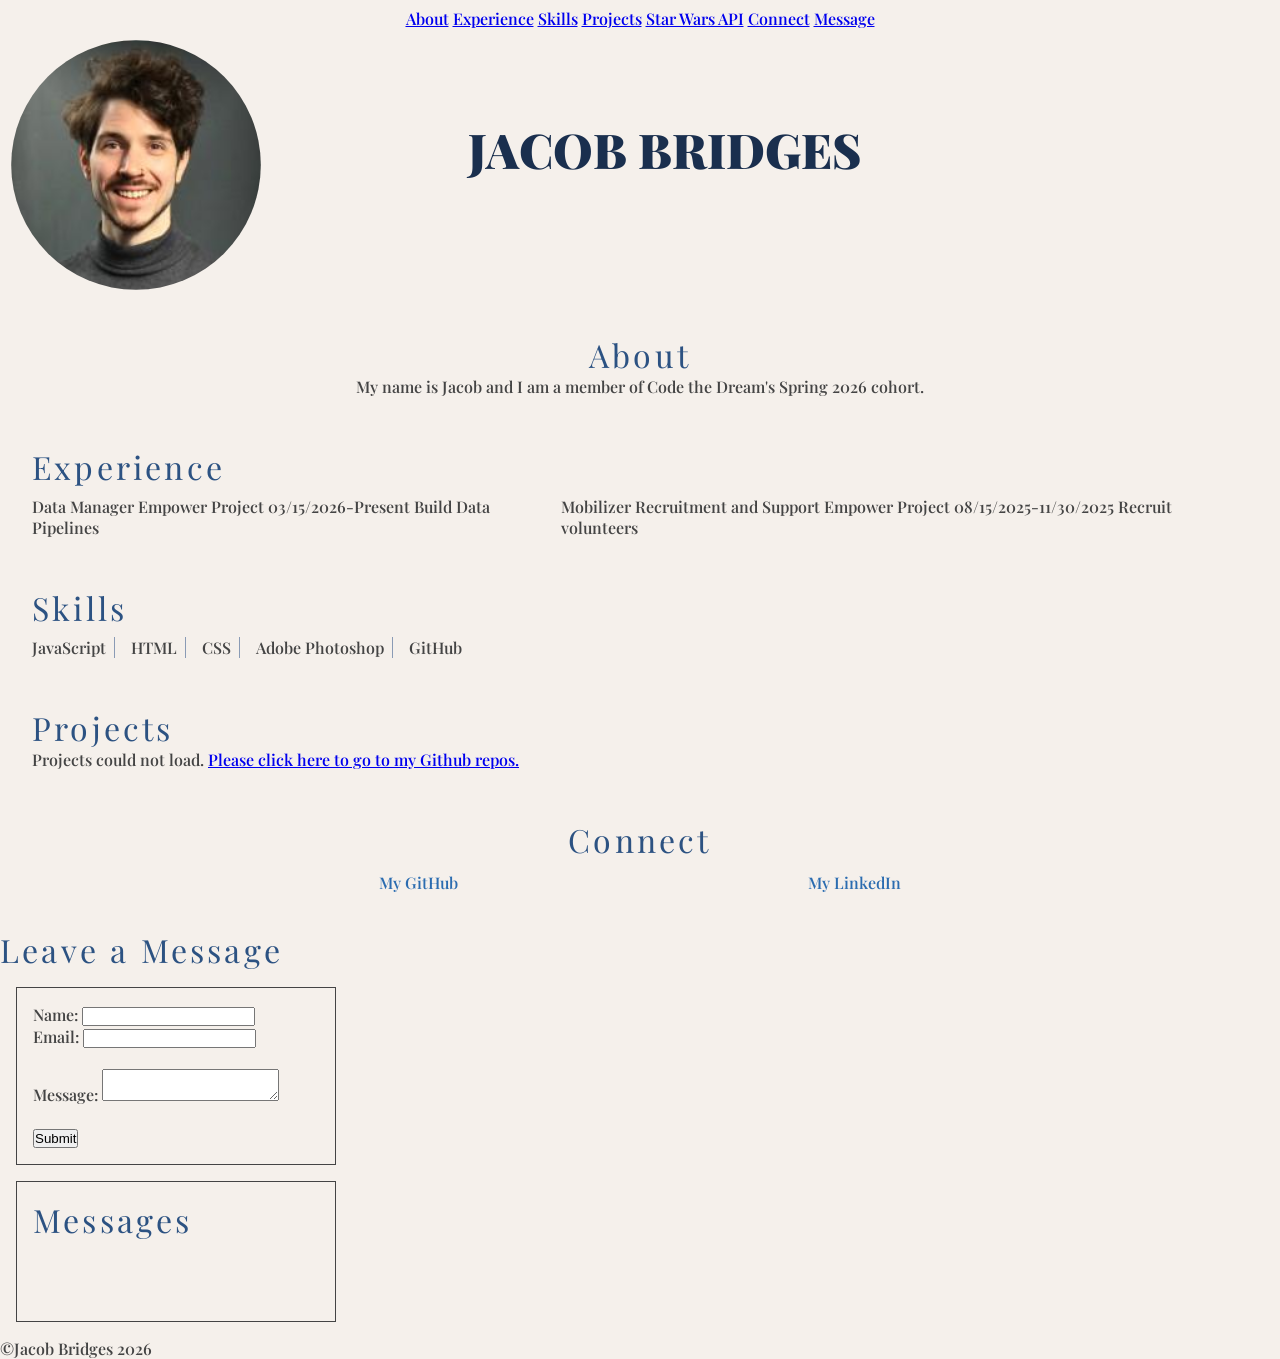
<file: index.html>
<!DOCTYPE html>
<html lang="en">

<head>
    <title>Jacob Bridges' Portfolio</title>
    <meta charset="UTF-8">
    <meta name="viewport" content="width=device-width, initial-scale=1.0">
    <link rel="preconnect" href="https://fonts.googleapis.com">
    <link rel="preconnect" href="https://fonts.gstatic.com" crossorigin>
    <link href="https://fonts.googleapis.com/css2?family=Playfair+Display:ital,wght@0,400..900;1,400..900&display=swap"
        rel="stylesheet">

    <link rel="stylesheet" href="css/index.css">

</head>

<body>
    <header>
        <nav>
            <a href='#about'>About</a>
            <a href='#experience'>Experience</a>
            <a href='#skills'>Skills</a>
            <a href='#projects'>Projects</a>
            <a href='Star_Wars/index.html'>Star Wars API</a>
            <a href='#connect'>Connect</a>
            <a href='#leave_message'>Message</a>
        </nav>
    </header>
    <div id="student">
        <img id="profile" src="img/profile.jpg" alt="head shot of student in gray turtle neck behined a gray background"
            width=200 height=200>
        <h1 id="name">Jacob Bridges</h1>
    </div>
    <section id='about'>
        <h2>About</h2>
        <p>My name is Jacob and I am a member of Code the Dream's Spring 2026 cohort.</p>
    </section>

    <section id='experience'>
        <h2>Experience</h2>
        <ul>
            <li id="job-current">
                Data Manager
                Empower Project
                03/15/2026-Present
                Build Data Pipelines
            </li>

            <li id="job-recent">
                Mobilizer Recruitment and Support
                Empower Project
                08/15/2025-11/30/2025
                Recruit volunteers
            </li>

        </ul>
    </section>
    <!--Add to your Skills Section-->
    <section id='skills'>
        <h2>Skills</h2>
        <ul></ul>

    </section>
    <section id='projects'>
        <h2>Projects</h2>
        <ul>

        </ul>
    </section>


    <section id='connect'>
        <h2>Connect</h2>
        <ul>
            <li>
                <a href='https://github.com/jlbridges/jacob-bridges-ctd-intro'>My GitHub</a>
            </li>
            <li><a href="https://www.linkedin.com/in/jacoblbridges">My LinkedIn</a></li>
        </ul>
    </section>
    <section id='leave_message'>
        <h2>Leave a Message</h2>
        <form name="leave_message">
            <label>
                Name: <input type="text" name="usersName" required>
            </label>

            <label>
                Email: <input type="email" name="usersEmail" required>
            </label>
            <br>
            <label>
                Message: <textarea name="usersMessage" required></textarea>
            </label>
            <br>
            <button type="submit">Submit</button>
        </form>
    </section>
    <section id="messages">
        <h2>Messages</h2>
        <ul></ul>
    </section>
    <script src="js/index.js"></script>
</body>

</html>
</file>
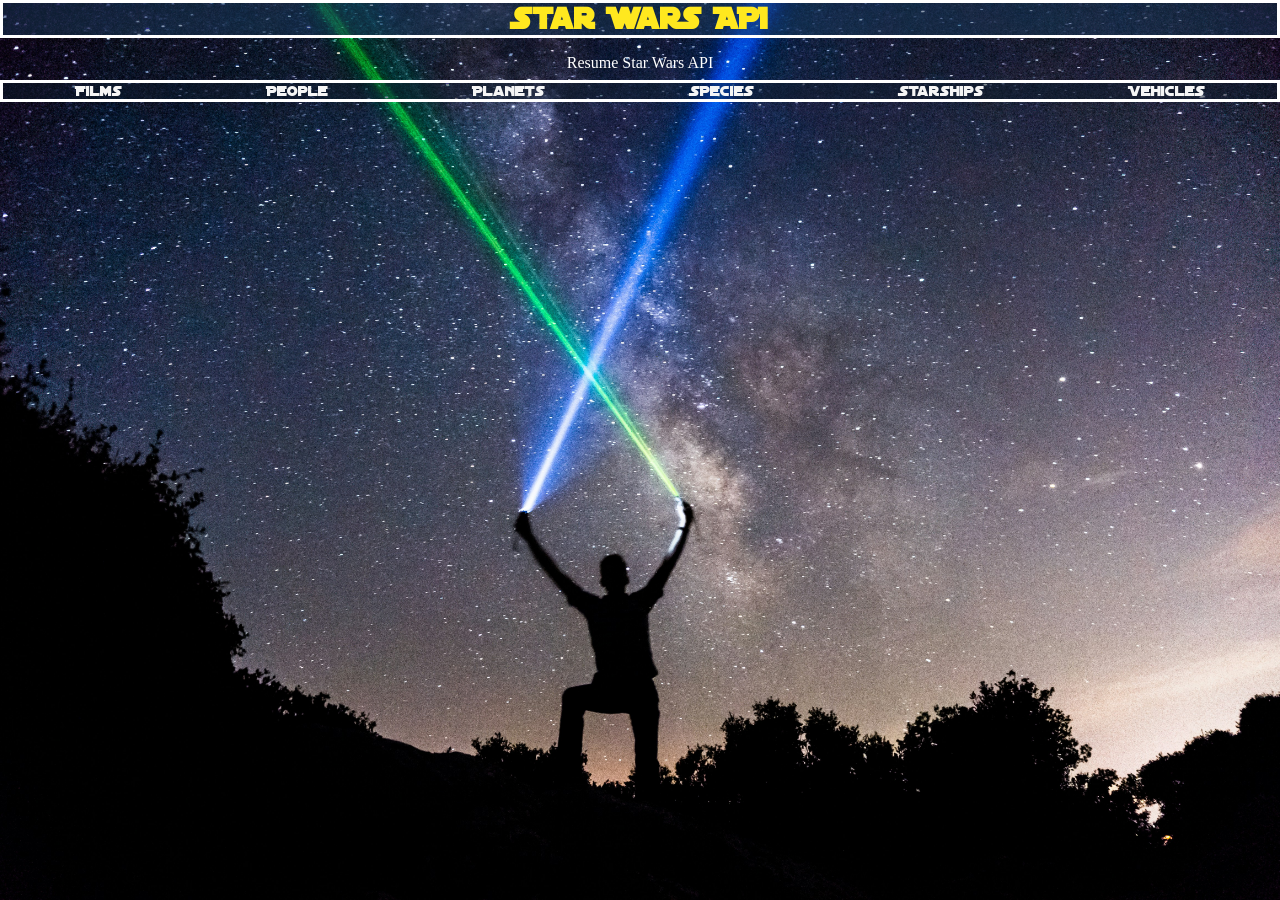
<file: Star_Wars/index.html>
<!DOCTYPE html>

<html lang="en">

<head>
    <title>Star Wars API</title>
    <meta charset="UTF-8">
    <meta name="viewport" content="width=device-width, initial-scale=1.0">
    <link rel="preconnect" href="https://fonts.googleapis.com">
    <link rel="preconnect" href="https://fonts.gstatic.com" crossorigin>
    <link href="https://fonts.googleapis.com/css2?family=Playfair+Display:ital,wght@0,400..900;1,400..900&display=swap"
        rel="stylesheet">

    <script src="js/sw_js.js" type="text/javascript" defer></script>
    <link rel="stylesheet" href="css/style.css">

</head>

<body>
    <h1 id='banner'>Star Wars API</h1>
    <header id='nav'>
        <nav id='menu'>
            <a id='resume' href='../index.html'>Resume</a>
            <a id='home' href='index.html'>Star Wars API</a>
        </nav>
    </header>

    <section id="requests_bar">
        <ul class='tabs'>
            <li data-category="#films" class='tab'>Films</li>
            <li data-category="#people" class='tab'>People</li>
            <li data-category="#planets" class='tab'>Planets</li>
            <li data-category="#species" class='tab'>Species</li>
            <li data-category="#starships" class='tab'>Starships</li>
            <li data-category="#vehicles" class='tab'>Vehicles</li>
        </ul>


    </section>

    <div data-tab-content>
        <table id="table-results">
            <tr id="columns">

            </tr>
            <tr id="rows">

            </tr>

        </table>
    </div>

</body>


</html>
</file>
<file: css/index.css>
/* Reset margin, padding, and box sizing */
* {
    margin: 0;
    padding: 0;
    box-sizing: border-box;
}

/* background, text color, and font styles */
body {
    background-color: #f5f0eb;
    color: #444444;
    font-family: "Playfair Display", serif;
    font-optical-sizing: auto;
    font-weight: 550;
    font-style: normal;
}


h1 {
    font-size: 3rem;
    font-weight: 900;
    color: #1a2f4e;
}

h2 {
    font-size: 2rem;
    font-weight: 100;
    color: #2c5282;
    letter-spacing: 0.1em;
}


img {
    display: block;
    min-width: 100px;
}

/* Nav and profile styling  */

/* Sticky navigation bar */
header {
    position: sticky;
}

nav {
    top: 0;
    background-color: #f5f0eb;
    margin-top: .5rem;
    text-align: center;
}


#student {
    display: flex;
    text-align: center;
}


#profile {
    border-radius: 50%;
    width: 20%;
    height: auto;
    margin: 0.5em;
    padding: 0.2em;
}


#name {
    text-align: center;
    width: 50%;
    text-transform: uppercase;
    margin: 0.5em;
    margin-left: 1.5em;
    padding: 0.5em;
    line-height: 3em;
}

/* About */

#about {
    margin: 1em;
    padding: 1em;
    text-align: center;
}

/* Experience Section*/

#experience {
    margin: 1em;
    padding: 1em;
    gap: 1rem;
}


#experience ul {
    align-items: flex-end;
    display: flex;
    margin-top: 0.5rem;
}

#experience li {
    list-style-type: none;
    justify-content: space-evenly;
    margin-right: 1rem;
}

/*Skills section  */

#skills {
    margin: 1em;
    padding: 1em;
    gap: 1rem;
}


#skills ul {
    align-items: flex-end;
    display: flex;
    margin-top: 0.5rem;
}

/* Skills list items with dividers */
#skills li {
    list-style-type: none;
    justify-content: space-evenly;
    padding-right: 0.5em;
    margin-right: 0.5em;
    margin-right: 1rem;
    border-right: 1px solid #8a9bb5;
}

/* Remove border from last skill item */
#skills li:last-child {
    border-right: none;
}

/* Projects */

#projects {
    margin: 1em;
    padding: 1em;
    gap: 1rem;
}

#projects ul {
    list-style: none;
    padding: 0;
}

/* Project list items with dividers */
#projects li {
    display: inline;
    padding-right: 0.5em;
    margin-right: 0.5em;
    border-right: 1px solid #8a9bb5;
}

/* Remove border from last project item */
#projects li:last-child {
    border-right: none;
}

/* connect */

#connect {
    margin: 1em;
    padding: 1em;
    text-align: center;
}

/* Flexbox layout */
#connect ul {
    margin-top: 0.5em;
    align-items: flex-end;
    display: flex;
    justify-content: space-evenly;
}

#connect li {
    list-style: none;
    padding: 0.2rem;
}

#connect li a {
    color: #2b6cb0;
    text-decoration: none;
}

/* message form */

label {
    display: block;
}

form {
    margin: 1em;
    padding: 1em;
    border: 1px solid #444444;
    list-style-type: none;
    width: 25%;
}

/* comment section */

#messages {
    margin: 1em;
    padding: 1em;
    border: 1px solid #444444;
    width: 25%;
}

#messages ul {
    margin: 1em;
    padding: 1em;
    list-style-type: none;
    width: 100%;
}

/* Remove button  */
#messages ul button {
    margin: 1em;
    padding: 0.5em;
    border: solid red;
    display: block
}

/* message list items */
#messages ul li {
    margin: 1em;
    padding: 1em;
    border: 1px solid #444444;
    width: 50%;
}

/* media query */

@media (max-width: 767px) {

    #messages,
    form {
        width: 90%;
    }
}
</file>
<file: Star_Wars/css/style.css>
* {
    margin: 0;
    padding: 0;
    box-sizing: border-box;

}

@font-face {
    font-family: 'StarJedi';
    src: url('../fonts/DISTGRG_.ttf') format('truetype');
}

body {
    background-image: url('../img/background.jpg');
    background-size: cover;
    background-position: center;
    background-attachment: fixed;
    color: white;
}

#banner {
    font-family: 'StarJedi', sans-serif;
    text-align: center;
    border: solid white;
    color: #FFE81F;
    background-color: rgb(26 58 92/50%);

    margin-bottom: 0.5em;
}

#nav {
    text-align: center;
    align-items: flex-end;
    justify-content: space-evenly;
    margin-bottom: 0.5em;

}

#nav a {
    align-items: flex-end;

    justify-content: space-evenly;
    text-align: center;
    text-decoration: none;
    color: white;
}


.tabs {
    display: flex;
    justify-content: space-around;
    list-style-type: none;
    border: white solid;
    color: whitesmoke;
    background-color: rgb(13 27 42 /50%);
    font-family: 'StarJedi', sans-serif;

}

.tab {
    cursor: pointer;
}

.tab:hover {
    background-color: #F0C040;
}

.tab.active {
    background-color: rgb(240, 192, 78 / 10%);
}

[data-tab-content] {
    display: none;
}

.active[data-tab-content] {
    display: block;
}



#table-results {
    margin: 0.5em;
    padding: 0.5em;
    background-color: rgb(255 255 255 / 10%);
    backdrop-filter: blur(8px);
}


#columns {
    background-color: #1A3A5C;



}

#columns th {
    color: #FFE81F;
    letter-spacing: 0.1em;
    border-right: 1px solid #4A90D9;
    font-family: 'StarJedi', sans-serif;

}




#rows td {
    background-color: #0D1B2A;
    color: #F5F5F5;
    border-right: 1px solid #4A90D9;
    padding: 0.5em;

}
</file>
